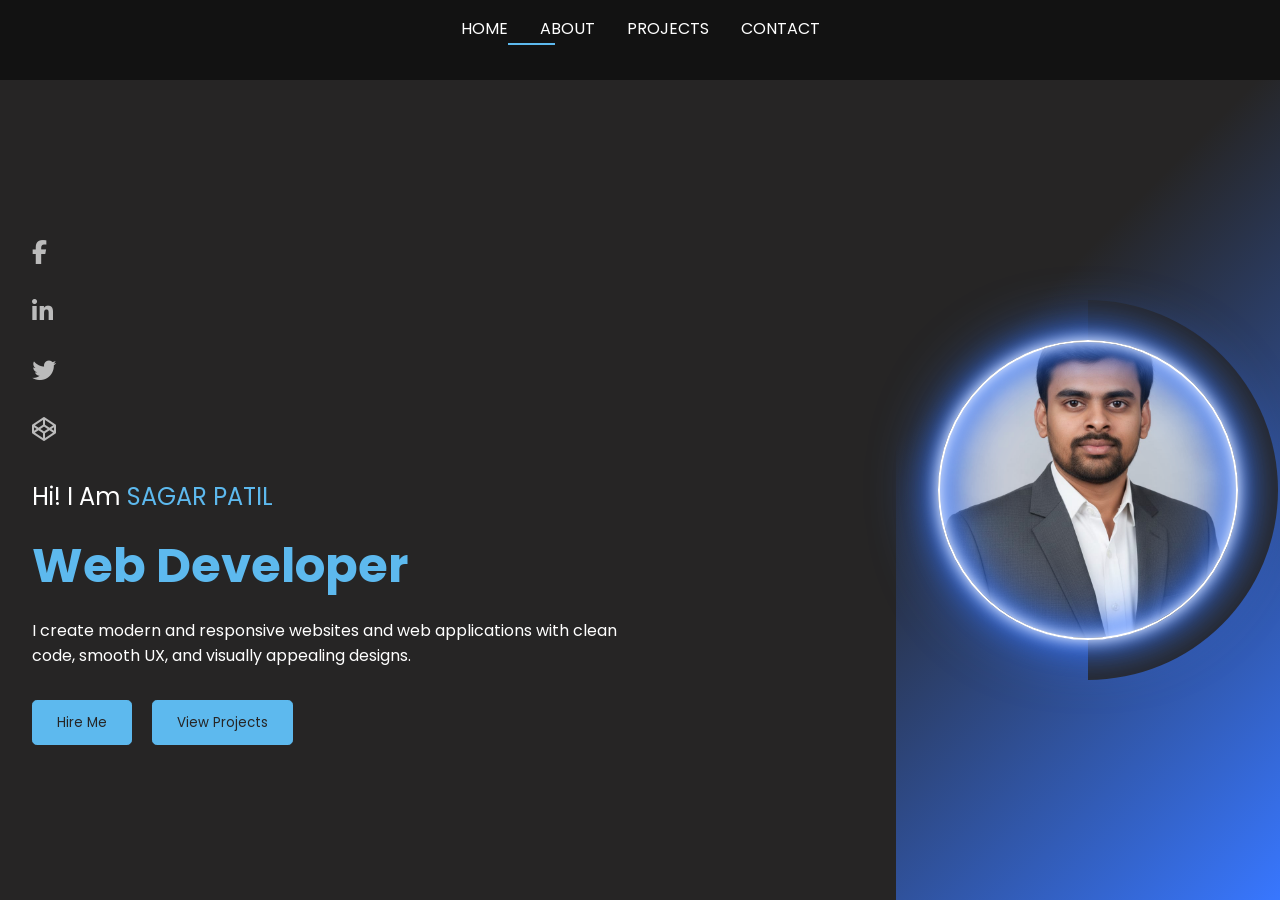
<file: index.html>
<!DOCTYPE html>
<html lang="en">
<head>
<meta charset="UTF-8">
<meta name="viewport" content="width=device-width, initial-scale=1.0">
<title>Sagar Patil Portfolio</title>
<link rel="stylesheet" href="style.css">
<link rel="stylesheet" href="https://cdnjs.cloudflare.com/ajax/libs/font-awesome/6.4.2/css/all.min.css">
</head>
<body>

<!-- NAVIGATION -->
<header>
  <ul class="navlist">
    <li><a href="index.html" class="active">Home</a></li>
    <li><a href="about.html">About</a></li>
    <li><a href="projects.html">Projects</a></li>
    <li><a href="contact.html">Contact</a></li>
  </ul>
</header>

<!-- HOME SECTION -->
<section id="home" class="portfolio-container">
  <div class="left-container">
    <div class="icons">
      <a href="#"><i class="fa-brands fa-facebook-f"></i></a>
      <a href="https://www.linkedin.com/in/sagar-patil-914b84374?lipi=urn%3Ali%3Apage%3Ad_flagship3_profile_view_base_contact_details%3BvL2%2FODyVTcCJ9ojhF3tqkg%3D%3D"><i class="fa-brands fa-linkedin-in"></i></a>
      <a href="#"><i class="fa-brands fa-twitter"></i></a>
      <a href="#"><i class="fa-brands fa-codepen"></i></a>
    </div>

    <div class="content">
      <p class="intro">Hi! I Am <span>SAGAR PATIL</span></p>
      <h1>Web Developer</h1>
      <p class="detail">
        I create modern and responsive websites and web applications
        with clean code, smooth UX, and visually appealing designs.
      </p>
      <div class="btn-container">
        <a href="contact.html"><button>Hire Me</button></a>
        <a href="projects.html"><button>View Projects</button></a>
      </div>
    </div>
  </div>

  <div class="right-container">
    <div class="design">
      <div class="circle circle-bg"></div>
      <div class="circle circle-img" style="background-image: url('image/my\ face.jpeg');"></div>
    </div>
  </div>
</section>

</body>
</html>
</file>
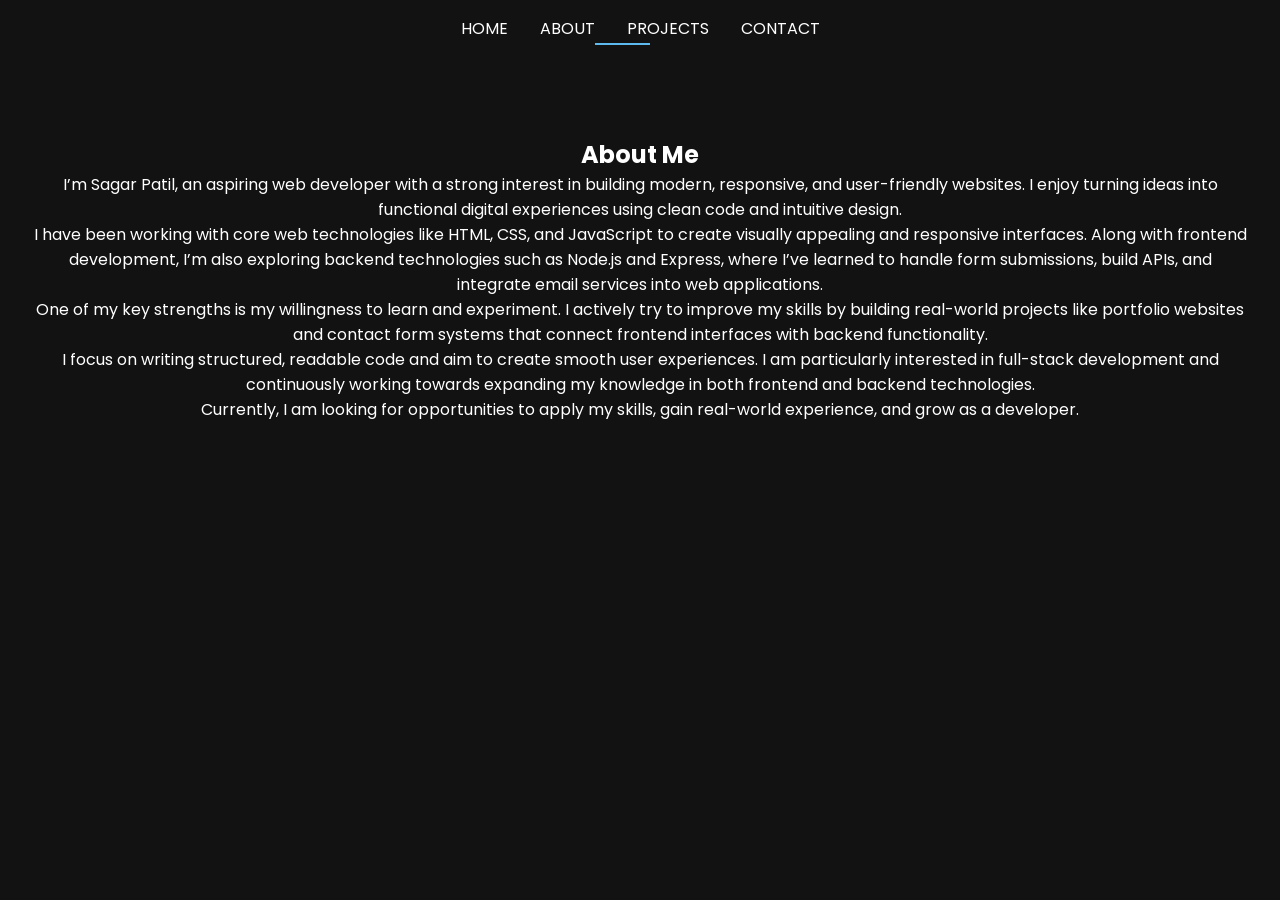
<file: about.html>
<!DOCTYPE html>
<html lang="en">
<head>
<meta charset="UTF-8">
<meta name="viewport" content="width=device-width, initial-scale=1.0">
<title>About Me</title>
<link rel="stylesheet" href="style.css">
</head>
<body>

<ul class="navlist">
  <li><a href="index.html">Home</a></li>
  <li><a href="about.html" class="active">About</a></li>
  <li><a href="projects.html">Projects</a></li>
  <li><a href="contact.html">Contact</a></li>
</ul>

<section class="section">
  <h2>About Me</h2>
  <p>I’m Sagar Patil, an aspiring web developer with a strong interest in building modern, responsive, and user-friendly websites. I enjoy turning ideas into functional digital experiences using clean code and intuitive design.</p>

  <p>I have been working with core web technologies like HTML, CSS, and JavaScript to create visually appealing and responsive interfaces. Along with frontend development, I’m also exploring backend technologies such as Node.js and Express, where I’ve learned to handle form submissions, build APIs, and integrate email services into web applications.</p>

  <p>One of my key strengths is my willingness to learn and experiment. I actively try to improve my skills by building real-world projects like portfolio websites and contact form systems that connect frontend interfaces with backend functionality.</p>

  <p>I focus on writing structured, readable code and aim to create smooth user experiences. I am particularly interested in full-stack development and continuously working towards expanding my knowledge in both frontend and backend technologies.</p>

  <p>Currently, I am looking for opportunities to apply my skills, gain real-world experience, and grow as a developer.</p>
  </p>
</section>

</body>
</html>
</file>
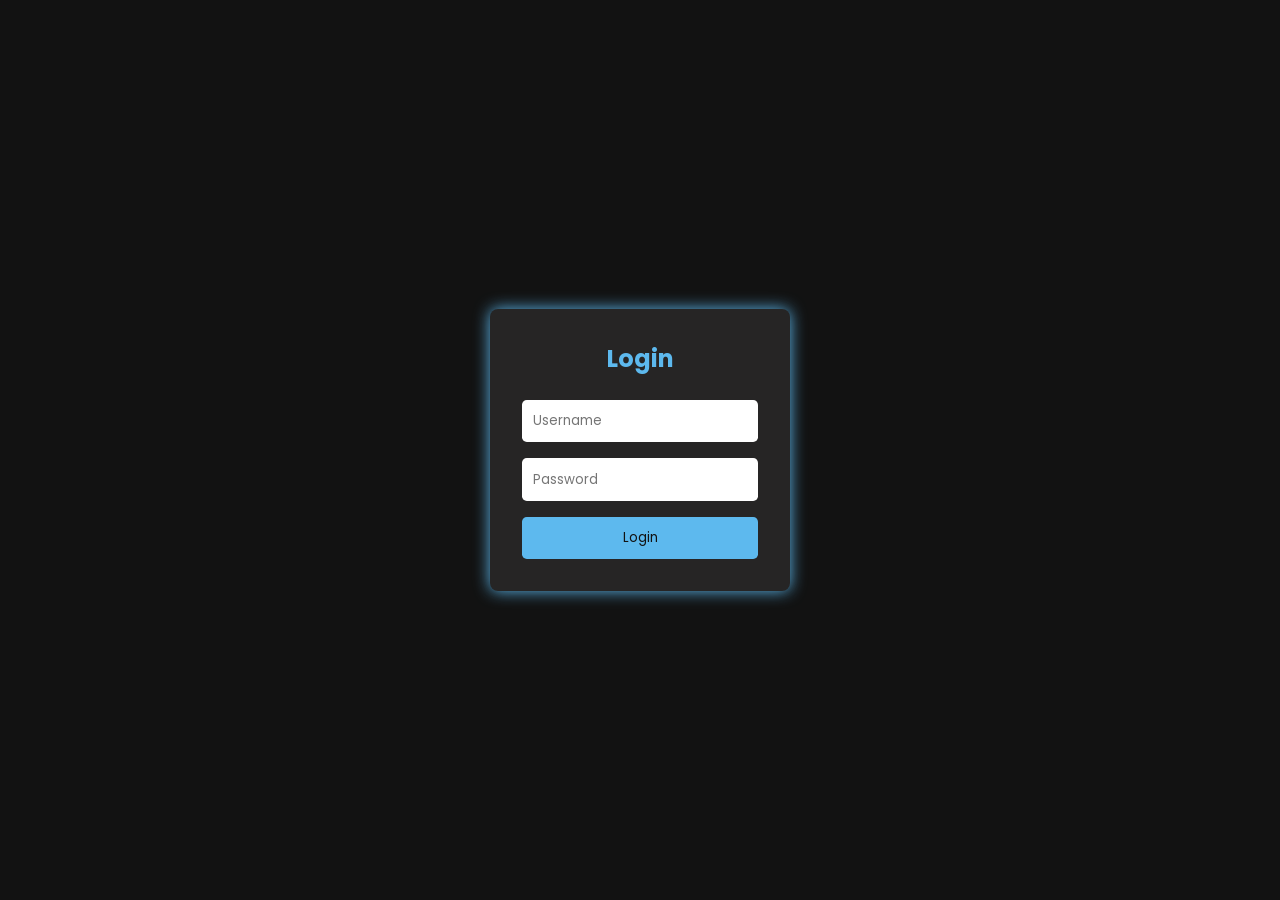
<file: login.html>
<!DOCTYPE html>
<html lang="en">
<head>
<meta charset="UTF-8">
<meta name="viewport" content="width=device-width, initial-scale=1.0">
<title>Login - Portfolio</title>
<link rel="stylesheet" href="style.css">
<style>
body {
    font-family: 'Poppins', sans-serif;
    background: #121212;
    color: #fff;
    display: flex;
    justify-content: center;
    align-items: center;
    height: 100vh;
}
.login-container {
    background: #262525;
    padding: 2rem;
    border-radius: 0.5rem;
    box-shadow: 0 0 1rem #5DB9EE;
    width: 300px;
}
.login-container h2 {
    text-align: center;
    margin-bottom: 1.5rem;
    color: #5DB9EE;
}
.login-container input {
    width: 100%;
    padding: 0.7rem;
    margin-bottom: 1rem;
    border-radius: 0.3rem;
    border: none;
}
.login-container button {
    width: 100%;
    padding: 0.7rem;
    background: #5DB9EE;
    color: #121212;
    border: none;
    border-radius: 0.3rem;
    cursor: pointer;
    transition: 0.3s;
}
.login-container button:hover {
    background: #3877FF;
    color: #fff;
}
.error {
    color: #FF6B6B;
    margin-bottom: 1rem;
    display: none;
}
</style>
</head>
<body>

<div class="login-container">
    <h2>Login</h2>
    <div class="error" id="error">Invalid username or password</div>
    <form id="loginForm">
        <input type="text" id="username" placeholder="Username" required>
        <input type="password" id="password" placeholder="Password" required>
        <button type="submit">Login</button>
    </form>
</div>

<script>
// Simple frontend login
const form = document.getElementById('loginForm');
const errorDiv = document.getElementById('error');

form.addEventListener('submit', function(e) {
    e.preventDefault();

    const username = document.getElementById('username').value;
    const password = document.getElementById('password').value;

    // Hardcoded credentials (for demo)
    if(username === 'admin' && password === '12345') {
        alert('Login successful!');
        window.location.href = 'index.html'; // redirect to portfolio home
    } else {
        errorDiv.style.display = 'block';
    }
});
</script>

</body>
</html>
</file>
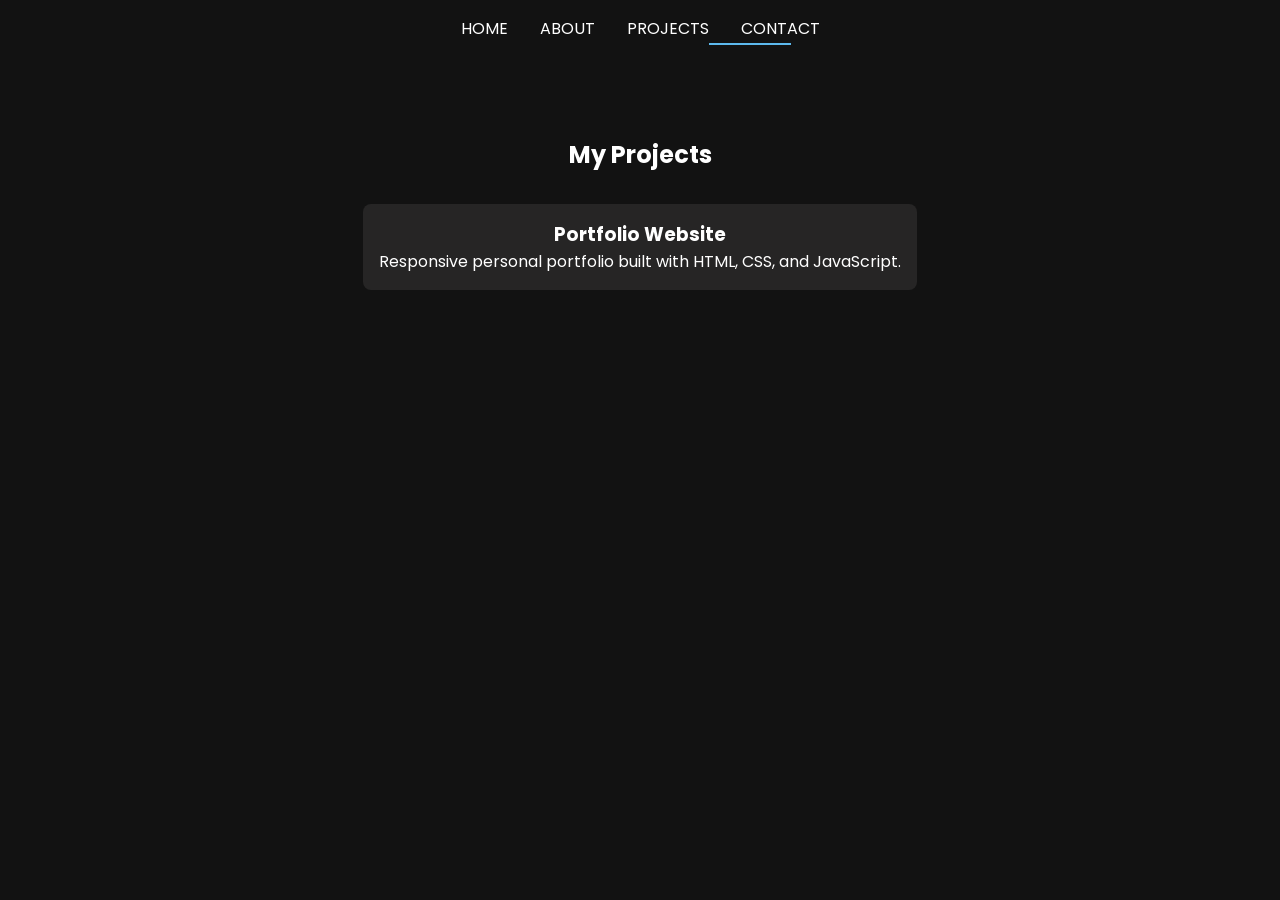
<file: projects.html>
<!DOCTYPE html>
<html lang="en">
<head>
<meta charset="UTF-8">
<meta name="viewport" content="width=device-width, initial-scale=1.0">
<title>Projects</title>
<link rel="stylesheet" href="style.css">
</head>
<body>

<ul class="navlist">
  <li><a href="index.html">Home</a></li>
  <li><a href="about.html">About</a></li>
  <li><a href="projects.html" class="active">Projects</a></li>
  <li><a href="contact.html">Contact</a></li>
</ul>

<section class="section">
  <h2>My Projects</h2>
  <a href="https://github.com/sagar-patil81/" target="_blank" style="text-decoration: none; color: inherit;">
  <div class="projects-container">
    <div class="project-card">
      <h3>Portfolio Website</h3>
      <p>Responsive personal portfolio built with HTML, CSS, and JavaScript.</p>
    </div>
  </div>
</a>
    </body>
</html>
</file>
<file: style.css>
@import url('https://fonts.googleapis.com/css2?family=Poppins:wght@300;400;500;600&display=swap');

*{margin:0;padding:0;box-sizing:border-box;font-family:'Poppins',sans-serif;}
body{background:#121212;color:#fff;scroll-behavior:smooth;}
header{position:fixed;width:100%;top:0;left:0;background:#121212;z-index:1000;}
.navlist{display:flex;justify-content:center;align-items:center;gap:2rem;padding:1rem 0;}
.navlist li{list-style:none;}
.navlist li a{text-decoration:none;color:#fff;text-transform:uppercase;position:relative;transition:.3s;}
.navlist li a::after,.navlist .active::after{content:"";position:absolute;width:100%;height:2px;bottom:-5px;background:#5DB9EE;transform:scaleX(0);transform-origin:right;transition:transform .3s ease;}
.navlist li a:hover::after,.navlist .active::after{transform:scaleX(1);transform-origin:left;}
.navlist li a:hover{color:#5DB9EE;}

/* HOME & SECTIONS */
.portfolio-container{display:flex;height:100vh;padding-top:80px;}
.left-container{width:70%;background:#262525;padding:2rem;display:flex;flex-direction:column;justify-content:center;}
.right-container{width:30%;background:linear-gradient(-45deg,#3877FF,#262525 70%);position:relative;}
.icons{display:flex;flex-direction:column;gap:1.5rem;margin-bottom:2rem;}
.icons a{color:#bbb;font-size:1.5rem;transition:color .3s;}
.icons a:hover{color:#5DB9EE;}
.content .intro{font-size:1.5rem;margin-bottom:1rem;}
.content .intro span{color:#5DB9EE;}
.content h1{font-size:3rem;color:#5DB9EE;margin-bottom:1rem;}
.content .detail{max-width:600px;margin-bottom:2rem;}
.btn-container button{padding:.7rem 1.5rem;border:.1rem solid #5DB9EE;background:#5DB9EE;color:#262525;border-radius:.3rem;cursor:pointer;transition:.3s;margin-right:1rem;}
.btn-container button:hover{background:transparent;color:#5DB9EE;}
.circle-bg{width:380px;height:380px;background:linear-gradient(90deg,transparent 50%,#262525 50%);position:absolute;top:50%;left:50%;transform:translate(-50%,-50%);border-radius:50%;}
.circle-img{width:300px;height:300px;background-size:cover;background-position:center;border:2px solid #fff;position:absolute;top:50%;left:50%;transform:translate(-50%,-50%);border-radius:50%;box-shadow:0 0 1rem #fff, inset 0 0 1rem #fff, 0 0 2rem #3877FF, inset 0 0 2rem #3877FF, 0 0 4rem #3877FF, inset 0 0 4rem #3877FF;}

.section{padding:5rem 2rem;text-align:center;}
.skills-container,.projects-container,.services-container{display:flex;flex-wrap:wrap;gap:1rem;justify-content:center;margin-top:2rem;}
.skill,.project-card,.service-card{background:#262525;padding:1rem;border-radius:.5rem;min-width:200px;transition:.3s;}
.skill:hover,.project-card:hover,.service-card:hover{transform:translateY(-5px);background:#5DB9EE;color:#121212;}
.contact-form{display:flex;flex-direction:column;max-width:400px;margin:2rem auto;}
.contact-form input,.contact-form textarea{padding:.7rem;margin-bottom:1rem;border:none;border-radius:.3rem;resize:none;}
.contact-form button{padding:.7rem;border:none;border-radius:.3rem;background:#5DB9EE;color:#121212;cursor:pointer;transition:.3s;}
.contact-form button:hover{background:#3877FF;color:#fff;}

@media(max-width:768px){
  .portfolio-container{flex-direction:column;}
  .left-container,.right-container{width:100%;}
  .content h1{font-size:2rem;}
  .circle-bg,.circle-img{width:200px;height:200px;}
}
</file>
